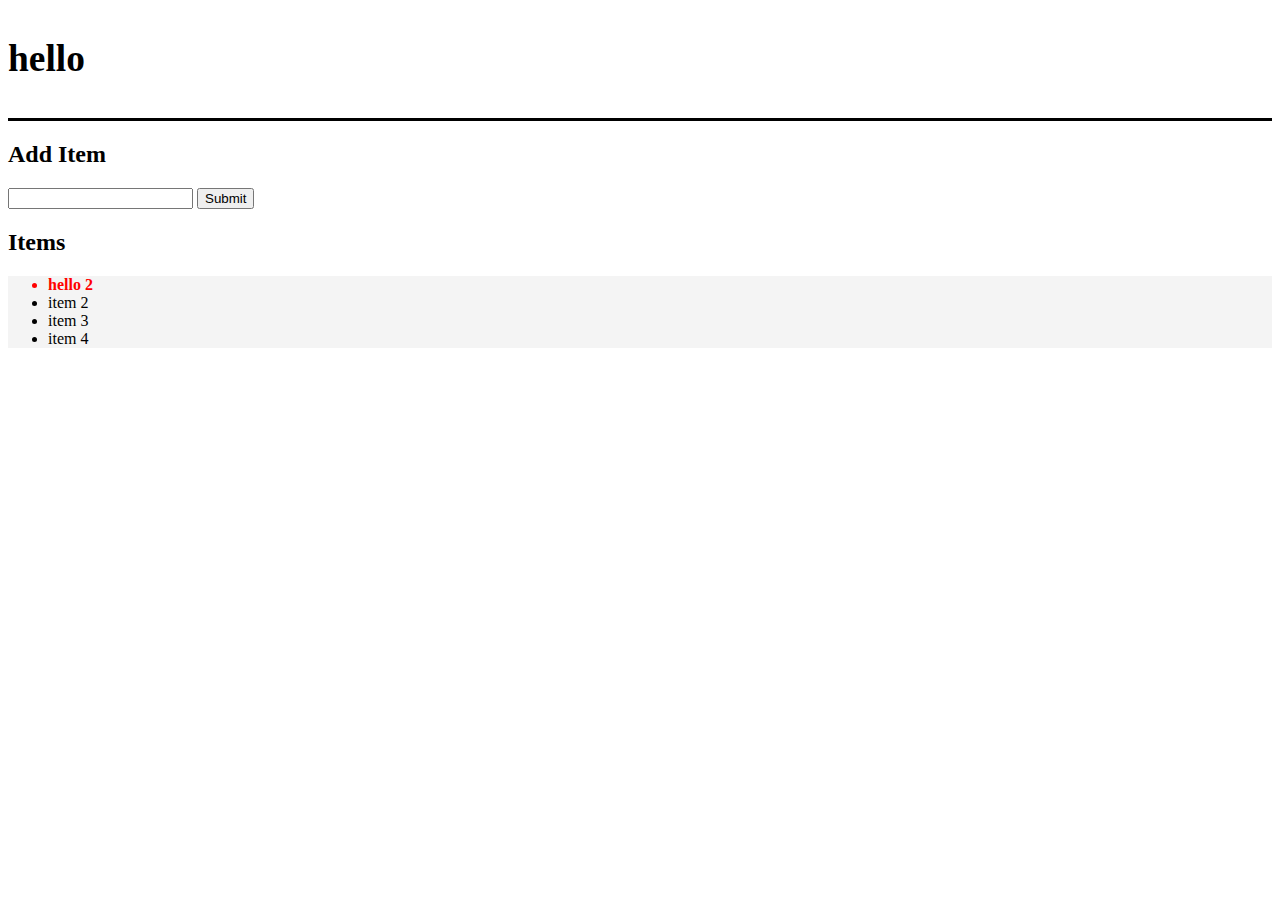
<file: SharpnerProject/DOM_CRASH_COURSE/index.html>
<!DOCTYPE html>
<html lang="en">

<head>
    <meta charset="UTF-8">
    <meta name="viewport" content="width=device-width, initial-scale=1.0">
    <meta http-equiv="X-UA-Compatible" content="ie=edge">
    <link rel="stylesheet" href="https://maxcdn.bootstrapcdn.com/bootstrap/4.0.0-beta/css/bootstrap.min.css" integrity="sha384-/Y6pD6FV/Vv2HJnA6t+vslU6fwYXjCFtcEpHbNJ0lyAFsXTsjBbfaDjzALeQsN6M" crossorigin="anonymous">
    <title>Item Listener</title>
</head>

<body>
    <header id="main-header" class="bg-success text-white p-4 mb-3">
        <div class="container">
            <!-- <span> 1_1 </span> -->
            <h1 id="header-title"> Item Listener
                <!---show difference bw innerText and textContent-->
                <span style="display:none">123</span>
            </h1>

        </div>
    </header>
    <div class="container">
        <div id="main" class="card card-body">
            <h2 class="title1">Add Item</h2>
            <form class="form-inline mb-3">
                <input type="text" class="form-control mr-2">
                <input type="submit" class="btn btn-dark" value="Submit">
            </form>
            <h2 class="title">Items</h2>
            <ul id="items" class="list-group">
                <li class="list-group">item 1</li>
                <li class="list-group">item 2</li>
                <li class="list-group">item 3</li>
                <li class="list-group">item 4</li>
            </ul>
        </div>
    </div>

    <script src="dom.js"></script>

</body>

</html>
</file>
